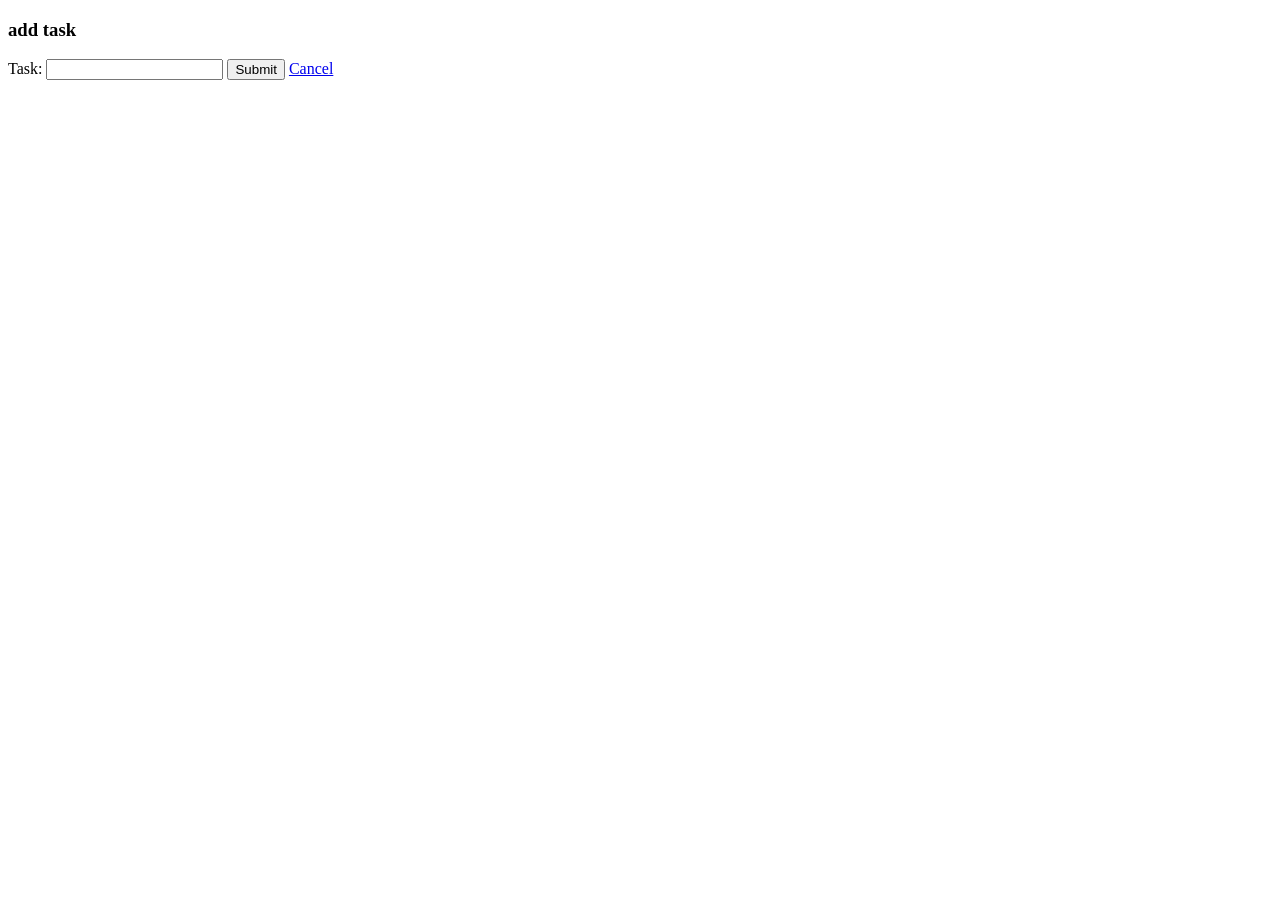
<file: src/main/resources/templates/addTask.html>
<!DOCTYPE html>
<html xmlns:th="http://www.thymeleaf.org"
      xmlns:layout="http://www.ultraq.net.nz/thymeleaf/layout"
      layout:decorate="~{layout/userLayout}">
<head>
    <title layout:fragment="title">add task</title>
</head>
<body>
<main layout:fragment="content">
    <article>
        <h3>add task</h3>
        <form action="/add-task" th:object="${task}" method="post">
            Task: <input type="text" th:field="*{content}"/>
            <input type="submit" value="Submit"/>
            <a role="button" href="/">Cancel</a>
        </form>
    </article>
</main>
</body>
</html>
</file>
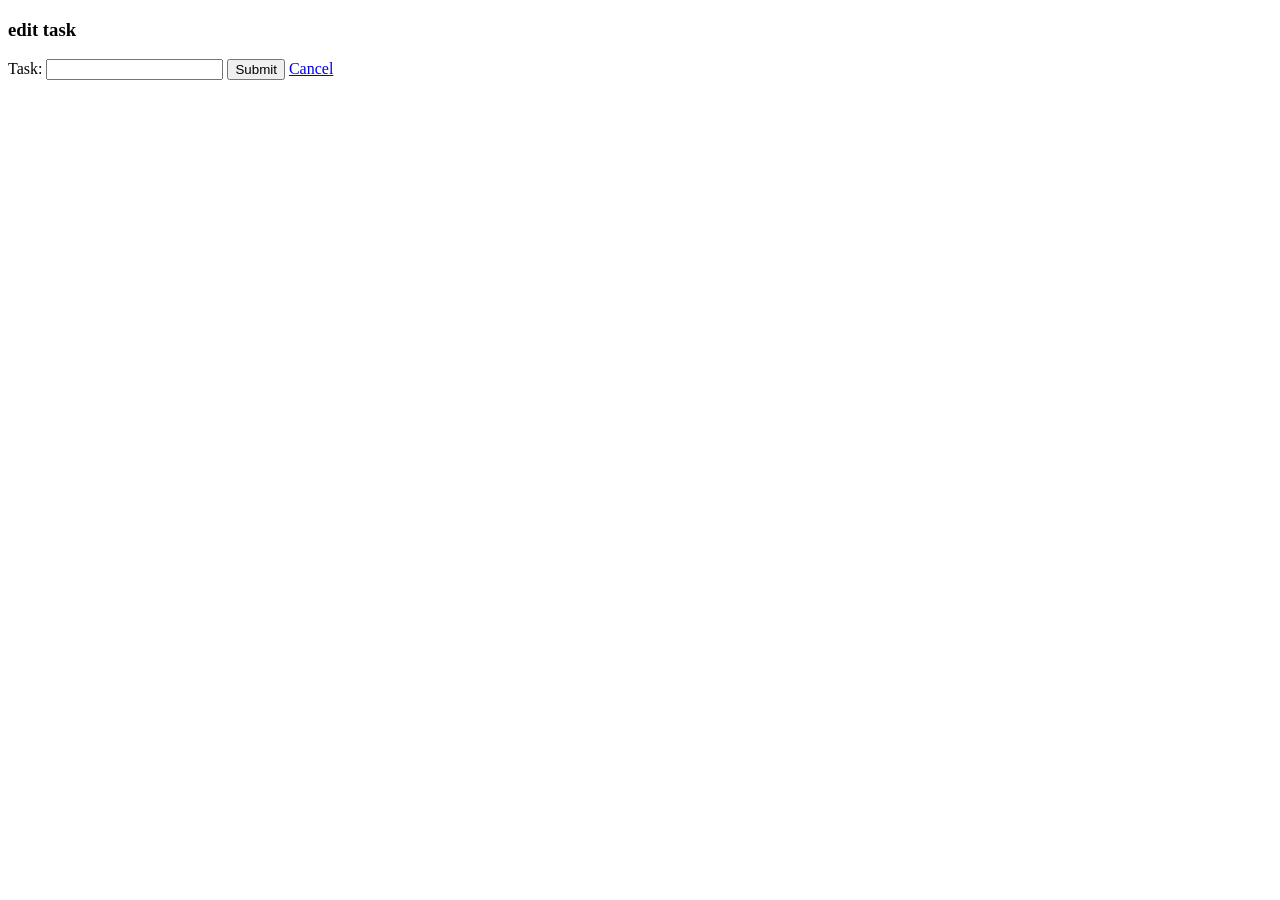
<file: src/main/resources/templates/editTask.html>
<!DOCTYPE html>
<html xmlns:th="http://www.thymeleaf.org"
      xmlns:layout="http://www.ultraq.net.nz/thymeleaf/layout"
      layout:decorate="~{layout/userLayout}">
<head>
    <title layout:fragment="title">edit task</title>
</head>
<body>
<main layout:fragment="content">
    <article>
        <h3>edit task</h3>
        <form action="/update-task" th:object="${task}" method="post">
            <input type="hidden" name="id" th:value="${task.id}">
            Task: <input type="text" th:field="*{content}"/>
            <input type="submit" value="Submit"/>
            <a role="button" href="/">Cancel</a>
        </form>
    </article>
</main>
</body>
</html>
</file>
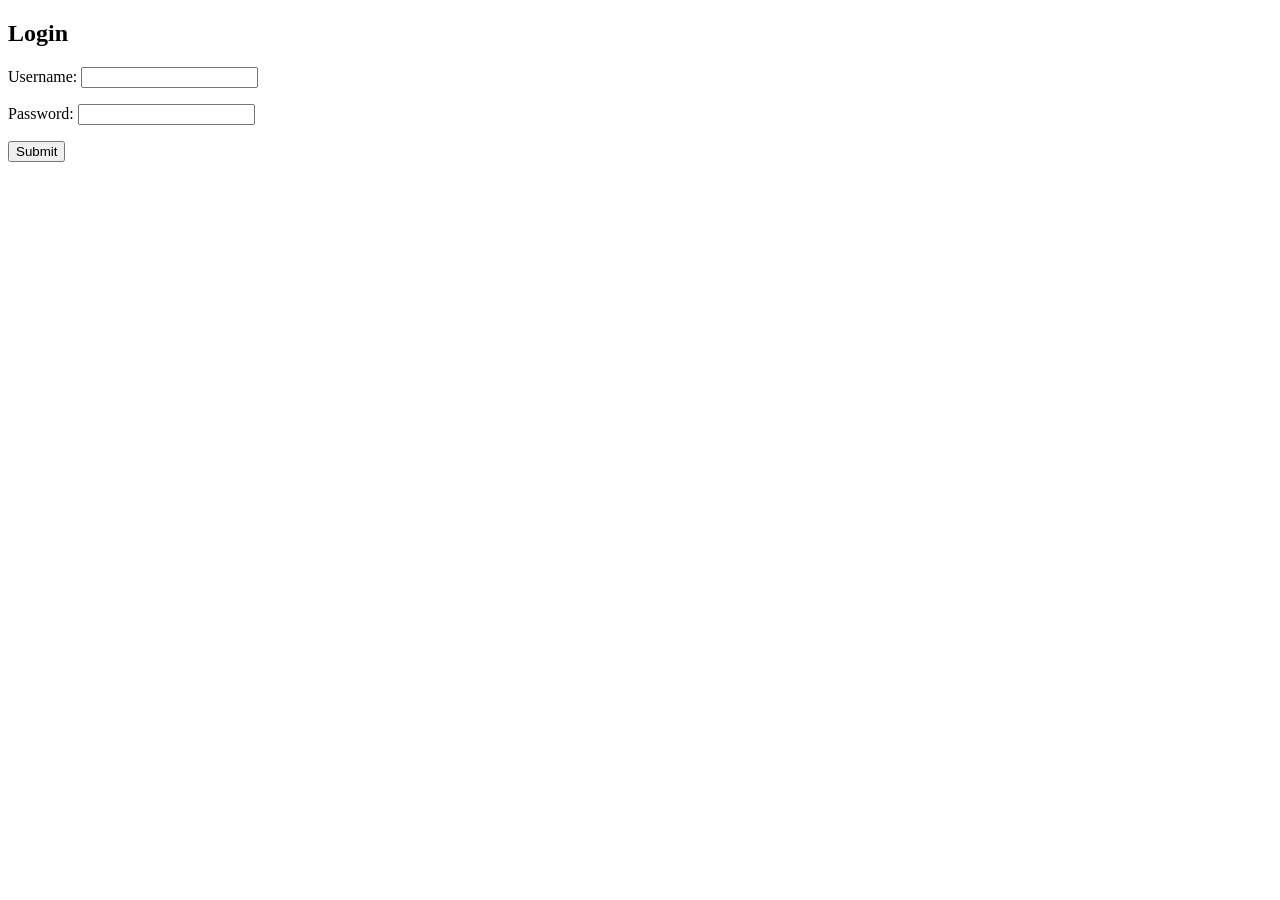
<file: src/main/resources/templates/login.html>
<!DOCTYPE html>
<html xmlns:th="http://www.thymeleaf.org"
      xmlns:layout="http://www.ultraq.net.nz/thymeleaf/layout"
      layout:decorate="~{layout/guestLayout}">
<head>
    <title layout:fragment="title">login</title>
</head>
<body>
<main layout:fragment="content">
    <article>
        <h1>Login</h1>
        <form action="/login" th:object="${user}" method="post">
            <p>Username: <input type="text" th:field="*{username}"/></p>
            <p>Password: <input type="password" th:field="*{password}"/></p>
            <p><input type="submit" value="Submit"/></p>
        </form>
    </article>
</main>
</body>
</html>
</file>
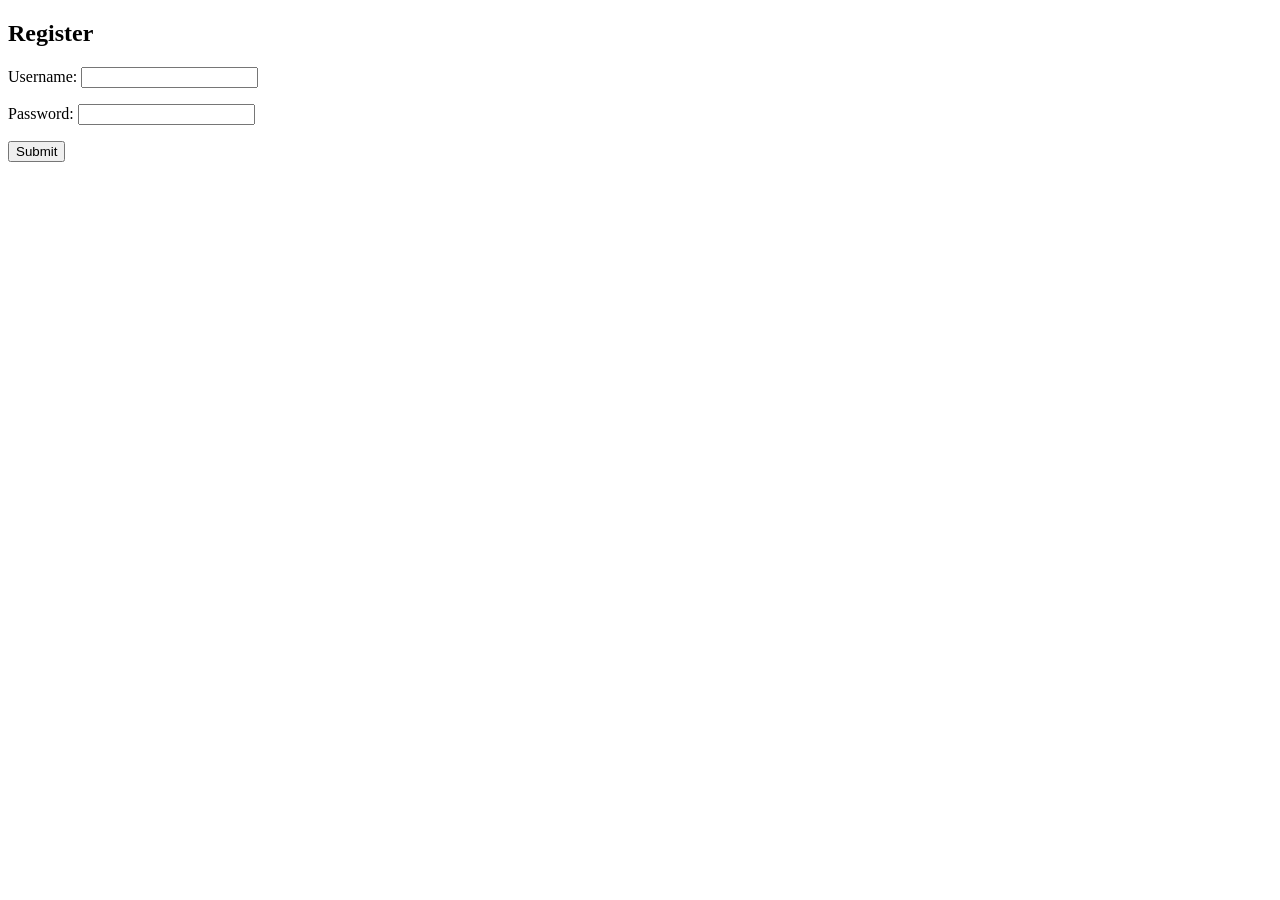
<file: src/main/resources/templates/register.html>
<!DOCTYPE html>
<html xmlns:th="http://www.thymeleaf.org"
      xmlns:layout="http://www.ultraq.net.nz/thymeleaf/layout"
      layout:decorate="~{layout/guestLayout}">
<head>
    <title layout:fragment="title">Register</title>
</head>
<body>
<main layout:fragment="content">
    <article>
        <h1>Register</h1>
        <form action="/register" th:object="${user}" method="post">
            <p>Username: <input type="text" th:field="${user.username}"/></p>
            <p>Password: <input type="password" th:field="*{password}"/></p>
            <p><input type="submit" value="Submit"/></p>
        </form>
    </article>
</main>
</body>
</html>
</file>
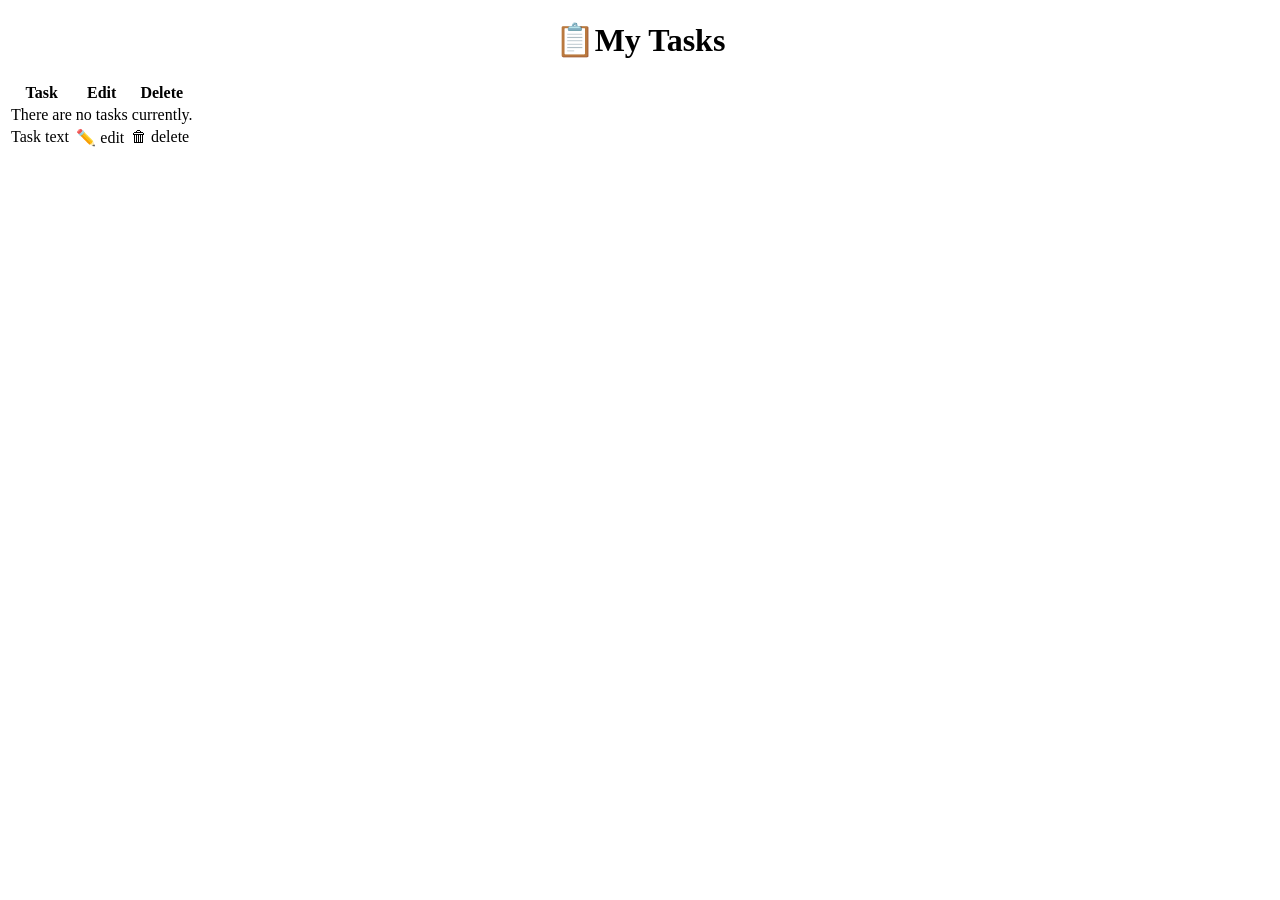
<file: src/main/resources/templates/tasks.html>
<!DOCTYPE html>
<html xmlns:th="http://www.thymeleaf.org"
      xmlns:layout="http://www.ultraq.net.nz/thymeleaf/layout"
      layout:decorate="~{layout/userLayout}">
<head>
    <title layout:fragment="title">tasks</title>
</head>
<body>
<main layout:fragment="content">
    <h1 style="text-align: center;">📋My Tasks</h1>
    <article>
        <table>
            <thead>
            <tr>
                <th>Task</th>
                <th>Edit</th>
                <th>Delete</th>
            </tr>
            </thead>
            <tbody>
            <tr th:if="${#lists.isEmpty(tasks)}">
                <td colspan="3">There are no tasks currently.</td>
            </tr>
            <tr th:each="task : ${tasks}">
                <td th:text="${task.content}">Task text</td>
                <td><a role="button" th:href="@{/update-task(taskId=${task.id})}">✏️ edit</a></td>
                <td><a role="button" th:href="@{/delete-task(taskId=${task.id})}">🗑 delete</a></td>
            </tr>
            </tbody>
        </table>
    </article>
</main>

</body>
</html>
</file>
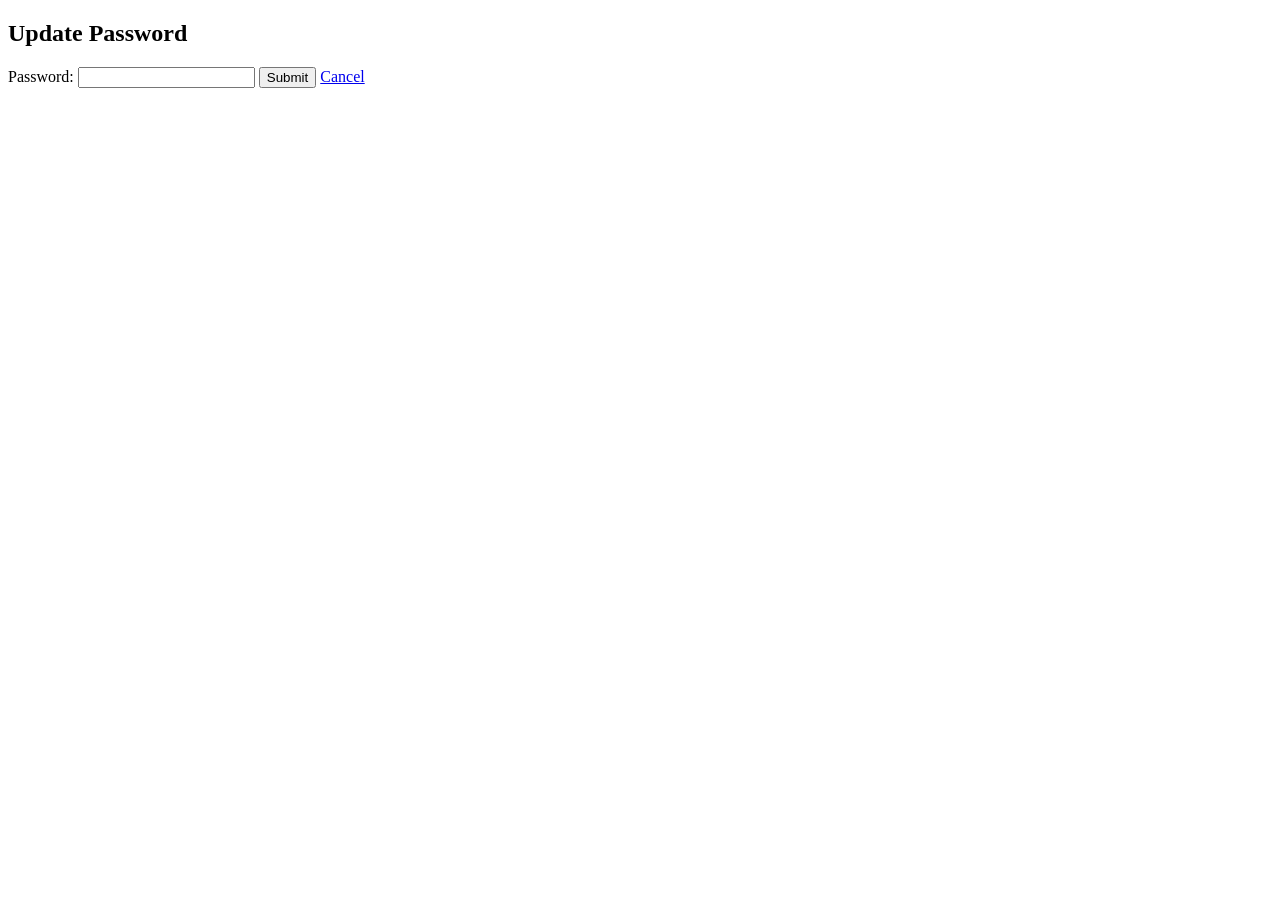
<file: src/main/resources/templates/updatePassword.html>
<!DOCTYPE html>
<html xmlns:th="http://www.thymeleaf.org"
      xmlns:layout="http://www.ultraq.net.nz/thymeleaf/layout"
      layout:decorate="~{layout/userLayout}">
<head>
    <title layout:fragment="title">Update Password</title>
</head>
<body>
<main layout:fragment="content">
    <article>
        <h1>Update Password</h1>
        <form action="/update-password" th:object="${user}" method="post">
            Password: <input type="password" th:field="*{password}"/>
            <input type="submit" value="Submit"/>
            <a role="button" href="/">Cancel</a>
        </form>
    </article>
</main>
</body>
</html>
</file>
